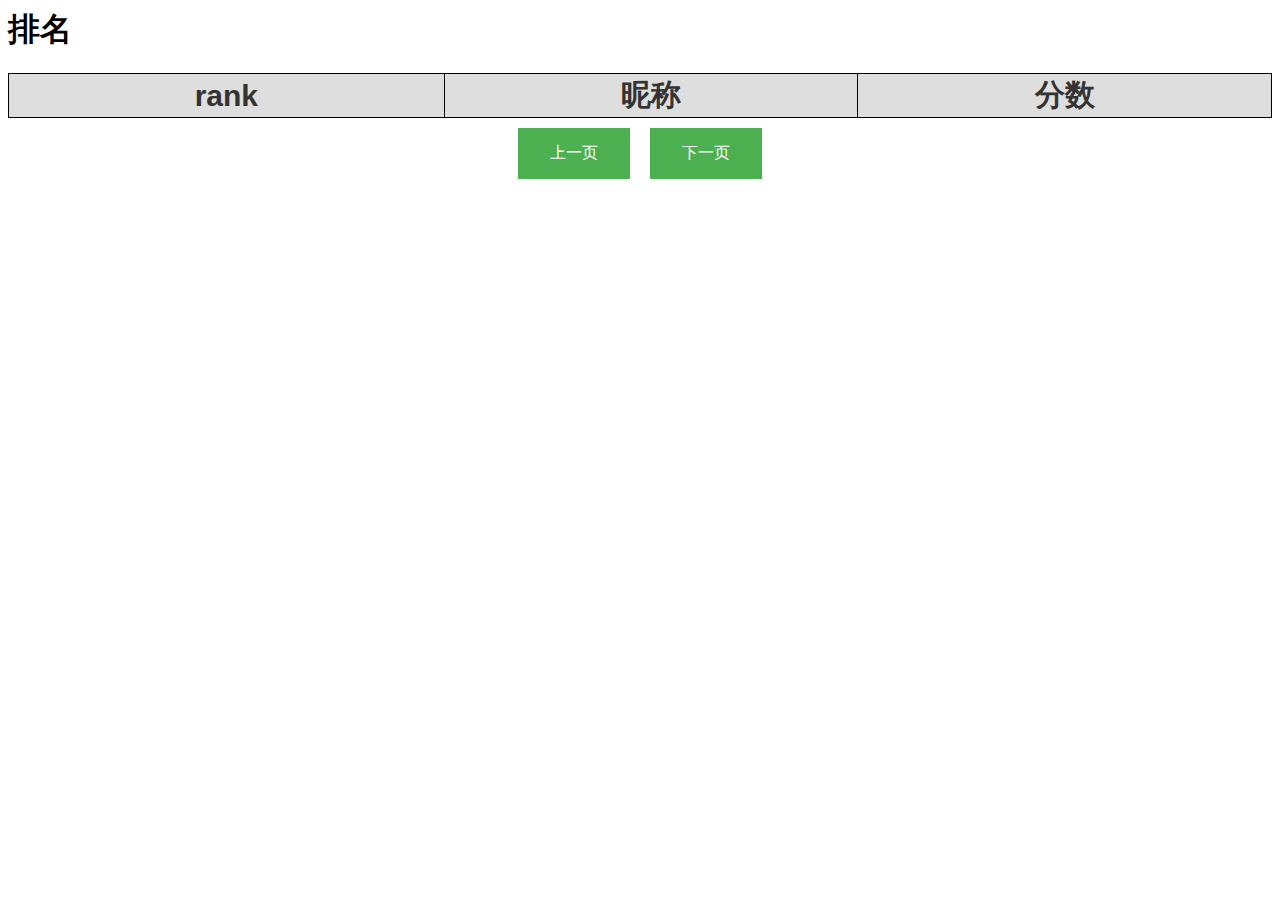
<file: application/Ctf/view/Rank/index.html>
<html>
<style type="text/css">
	#rankingList
	{
		font-family: verdana,arial,sans-serif;
		font-size:11px;
		color:#333333;
		border-width: 1px;
		border-color: #666666;
		border-collapse: collapse;
		width:100%;
	}
	#rankingList th
	{
		border : 1px solid black;
		text-align:middle;
		background-color: #dedede;
		font-size: 30px;
	}
	#rankingList td
	{
		border : 1px solid black;
		padding: 20px;
		font-size: 20px;

	}
	.button {
    background-color: #4CAF50; /* Green */
    border: none;
    color: white;
    padding: 15px 32px;
    text-align: center;
    text-decoration: none;
    display: inline-block;
    font-size: 16px;
    margin:10px;
}
</style>
<div class="main_wrapper">
	<h1>排名</h1>
	<table id="rankingList">
		<tr>
		<th>rank</th>
		<th>昵称</th>
		<th>分数</th>
		</tr>

	</table>
	<div style="text-align:center;"><button id="last_page" class="button">上一页</button><button id="next_page" class="button">下一页</button></div>
	
</div>
<script type="text/javascript">

var info_list;
var _page=1;
var _length=20;

	$(document).ready(function() {
      $.ajax({
        url : "/ctf/rank/calcUserScore",//后台请求的数据，用的是PHP
        dataType : "json",//数据格式 
        type : "post",//请求方式
        async : false,//是否异步请求
        success : function(data) {  //如果请求成功，返回数据。
        	info_list = data;



        }, 
      })

      appendInfoByPage(_page,_length);

    })

    function appendInfoByPage(page,length)
    {

        for(var i=0;i<length;i++){
    		if(length*(page-1)+i > info_list.length-1) return;

    		var html = "";
	        var info = info_list[length*(page-1)+i];


	        //生成
            var rank_tr = document.createElement("tr");
            rank_tr.className='rank_tr';
            //nickname
            var rank = document.createElement("td");
            rank.innerHTML=length*(page-1)+i+1;
            rank_tr.appendChild(rank);
            //nickname
            var nickname = document.createElement("td");
            nickname.innerHTML=info.nickname;
            rank_tr.appendChild(nickname);
            //score
            var score = document.createElement("td");
            score.innerHTML=info.score;
            rank_tr.appendChild(score);

            var rankingList = document.getElementById("rankingList");
        	rankingList.appendChild(rank_tr);

    	}
    }

    $("#last_page").click(function () {
      var rankingList = document.getElementById("rankingList");
      var childs = rankingList.childNodes;
      for(var i=childs.length-1;i>1;i--){
      	rankingList.removeChild(childs[i]);
      }
      _page -= 1;
      if(_page < 1) _page=1;

	  appendInfoByPage(_page,_length);
	  
	});

	$("#next_page").click(function () {
      var rankingList = document.getElementById("rankingList");
      var childs = rankingList.childNodes;
      for(var i=childs.length-1;i>1;i--){
      	rankingList.removeChild(childs[i]);
      }
      _page += 1;
      if(_page > Math.ceil(info_list.length/_length)) _page=Math.ceil(info_list.length/_length);

	  appendInfoByPage(_page,_length);
	  
	});
</script>

</html>
</file>
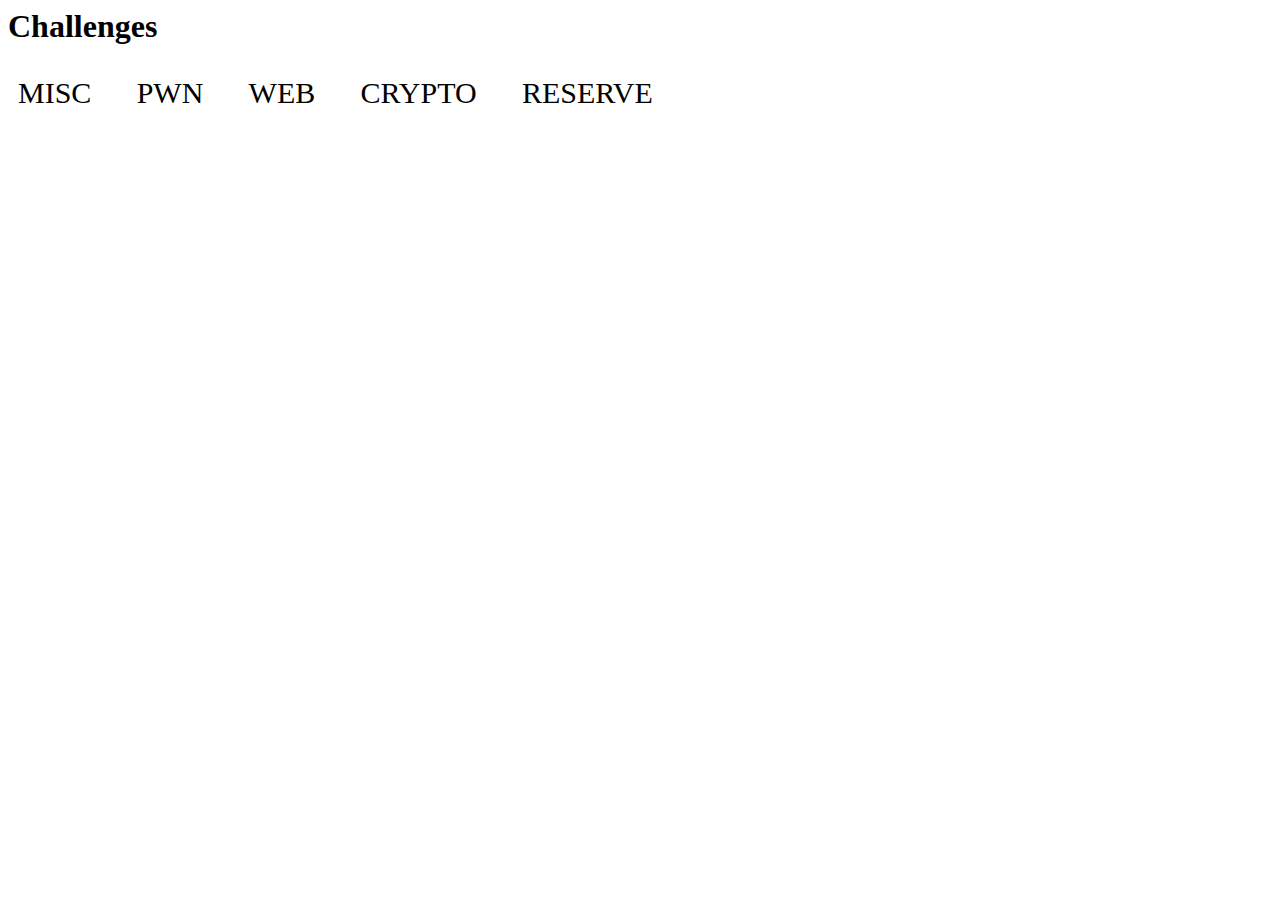
<file: application/Ctf/view/Challenge/challenges.html>
<html>
<link href="/application/Ctf/view/common/challenge_header.css" rel="stylesheet" type="text/css">
<style type="text/css">
  #boxes_container{
    /*
    height: 90%;
    background:rgb(100, 100, 100);
    */
  }
  .box{
    height: 300px;
    width: 300px;
    background:rgb(200, 200, 200);
    margin: 1%;
    float: left;
    cursor:pointer;
  }
  .box:hover{
    background-color:rgb(180, 180, 180);
  }
  .title{
    text-align:center;
  }
  .solves{
    text-align:center;
  }
  .score{
    text-align:center;
  }
  .desc{
    text-align:center;
  }
  .address{
    text-align:center;
  }
  .attached_file{
    text-align:center;
  }
  .close_btn{
    right: 0;
    position: absolute;
    margin: 30px;
    cursor:pointer;
    
    
  }
  #detail{
    height: 400px;
    width: 800px;
    text-align:center;
    background:rgb(200, 200, 200);
    margin: 1%;
    display: none;
    position: fixed;
  }
</style>

<!-- detail_box : 点击challenge_box后弹出 -->
<div id="detail">
  <div class="close_btn">close</div>
  <p class="challenge_id" style="display: none"></p>
  <br>
  <h1 class='title'></h1>
  
  <h1 class='desc'></h1>
  <a class="address" href=""></a>
  <br>
  <a class='attached_file' href=""></a>
  <br>
  <br>
  <br>
  <form class="submitFrom" onsubmit="return formCheck()"  method="POST">
    flag:
    <input type="text" id="flag_submit">
    <input type="button" value="提交flag" onclick="submitFlag();">
  </form>
</div>

<!-- challenge_box放在boxes_container里面 -->
<div class="main_wrapper">
  <h1>Challenges</h1>
  <div class="challenge_header" >
    <ul>
      <li><a href="/ctf/challenge/index?type=misc">MISC</a></li>
      <li><a href="/ctf/challenge/index?type=pwn">PWN</a></li>
      <li><a href="/ctf/challenge/index?type=web">WEB</a></li>
      <li><a href="/ctf/challenge/index?type=crypto">CRYPTO</a></li>
      <li><a href="/ctf/challenge/index?type=reserve">RESERVE</a></li>
    </ul>
  </div>
  <div id="boxes_container" ></div>
</div>

<script type="text/javascript">

//用于获取url参数
function getQueryVariable(variable)
{
       var query = window.location.search.substring(1);
       var vars = query.split("&");
       for (var i=0;i<vars.length;i++) {
               var pair = vars[i].split("=");
               if(pair[0] == variable){return pair[1];}
       }
       return(false);
}

var challenge_info_list = new Array();

	$(document).ready(function() {
      //create challenge_box
      var type=getQueryVariable('type');
      if(type == '') type='web';

      $.ajax({
        url : `/ctf/challenge/getChallenges?type=${type}`,//后台请求的数据
        dataType : "json",//数据格式 
        type : "get",//请求方式
        async : false,//是否异步请求
        success : function(data) {  //如果请求成功，返回数据。
        for(var i=0;i<data.length;i++){  //遍历data数组
            //将题目信息存入challenge_info_list
            var info = data[i];
            challenge_info_list[info.challenge_id] = new Array();
            challenge_info_list[info.challenge_id]['challenge_desc'] = info.challenge_desc;
            challenge_info_list[info.challenge_id]['address'] = info.address;
            challenge_info_list[info.challenge_id]['title'] = info.title;
            challenge_info_list[info.challenge_id]['attached_file'] = info.attached_file;

            if(info.attached_file == null){
              challenge_info_list[info.challenge_id]['attached_file'] = info.attached_file;
            } else {
               var temp = info.attached_file.split(';');
               challenge_info_list[info.challenge_id]['attached_file'] = new Array();
               for(var j=0;j<temp.length;j++){
                  var temp2 = temp[j].split('=');
                  challenge_info_list[info.challenge_id]['attached_file'][j] = new Array();
                  challenge_info_list[info.challenge_id]['attached_file'][j]['name']=temp2[0];
                  challenge_info_list[info.challenge_id]['attached_file'][j]['address']=temp2[1];
               }
            }

            //生成题目盒子
            var box = document.createElement("div");
            box.className='box';
            box.id=info.challenge_id;
            //分值
            var score = document.createElement("h1");
            score.className='score';
            score.innerHTML=info.current_score;
            box.appendChild(score);
            //题目名
            var title = document.createElement("h1");
            title.className='title';
            title.innerHTML=info.title;
            box.appendChild(title);
            //题目名
            var solves = document.createElement("h2");
            solves.className='solves';
            solves.innerHTML='solves : ' + info.solved;
            box.appendChild(solves);

            var element = document.getElementById("boxes_container");
            element.appendChild(box);
          }
        }, 
      })

      //turn box darker
      $.ajax({
        url : `/ctf/user/getsolvedchallenges`,//后台请求的数据，用的是PHP
        dataType : "json",//数据格式 
        type : "get",//请求方式
        async : false,//是否异步请求
        success : function(data) {  //如果请求成功，返回数据。
          for(var i=0;i<data.length;i++){
            var challenge_id = data[i];
            $(`#${challenge_id}`).css('background','rgb(150, 150, 150)');
          }
          
        }
      })
    })


//点击题目box弹出detail box
$("#boxes_container").on("click",".box",function(){
  windowHeight = $(window).height();
  windowWidth = $(window).width();
  popHeight = $("#detail").height();
  popWidth = $("#detail").width();
  var challenge_id = this.id;//题目名
  //start

  //计算弹出窗口的左上角X的偏移量
  var popX = (windowWidth - popWidth) / 2;
  // 计算弹出窗口的左上角Y的偏移量为窗口的高度 - 弹窗高度 / 2 + 被卷去的页面的top
  var popY = (windowHeight - popHeight) / 2 + $(document).scrollTop() - 100;
  
  document.getElementById("detail").getElementsByClassName("challenge_id")[0].innerHTML = challenge_id;
  document.getElementById("detail").getElementsByClassName("title")[0].innerHTML = challenge_info_list[challenge_id]['title'];;
  document.getElementById("detail").getElementsByClassName("desc")[0].innerHTML = challenge_info_list[challenge_id]['challenge_desc'];
  document.getElementById("detail").getElementsByClassName("address")[0].innerHTML = challenge_info_list[challenge_id]['address'];
  document.getElementById("detail").getElementsByClassName("address")[0].href = challenge_info_list[challenge_id]['address'];

  if(challenge_info_list[challenge_id]['attached_file'] == null){
    document.getElementById("detail").getElementsByClassName("attached_file")[0].innerHTML = challenge_info_list[challenge_id]['attached_file'];
  } else {
    var html = '';
    for(var i=0;i<challenge_info_list[challenge_id]['attached_file'].length;i++){
      html += `<a href=${challenge_info_list[challenge_id]['attached_file'][i]['address']}>`+challenge_info_list[challenge_id]['attached_file'][i]['name']+'</a><br>';
    }
    document.getElementById("detail").getElementsByClassName("attached_file")[0].innerHTML = html;
  }


  $("#detail").css("top", popY).css("left", popX).slideToggle("fast");//设定窗口的位置
  
  
})

//detail box的关闭
$(".close_btn").click(function () {
  $('#detail').slideToggle("slow");
  
});


//按下‘提交flag’
function submitFlag() {

  var flag_submit = document.getElementById('flag_submit').value;
  var challenge_id = document.getElementById('detail').getElementsByClassName("challenge_id")[0].innerHTML;
  var title = challenge_info_list[challenge_id]['title'];

  if('' == flag_submit){
    alert('flag不能为空');
    return;
  }


  $.ajax({
        url : `/ctf/challenge/checkFlag?challenge_id=${challenge_id}&flag_submit=${flag_submit}&title=${title}`,
        dataType : "text",//数据格式 
        type : "get",
        async : false,//是否异步请求
        success : function(data) {  //如果请求成功，返回数据。
          alert(data);
        }
  })

  document.getElementById('flag_submit').value=null;
  location.reload();
}

</script>

</html>
</file>
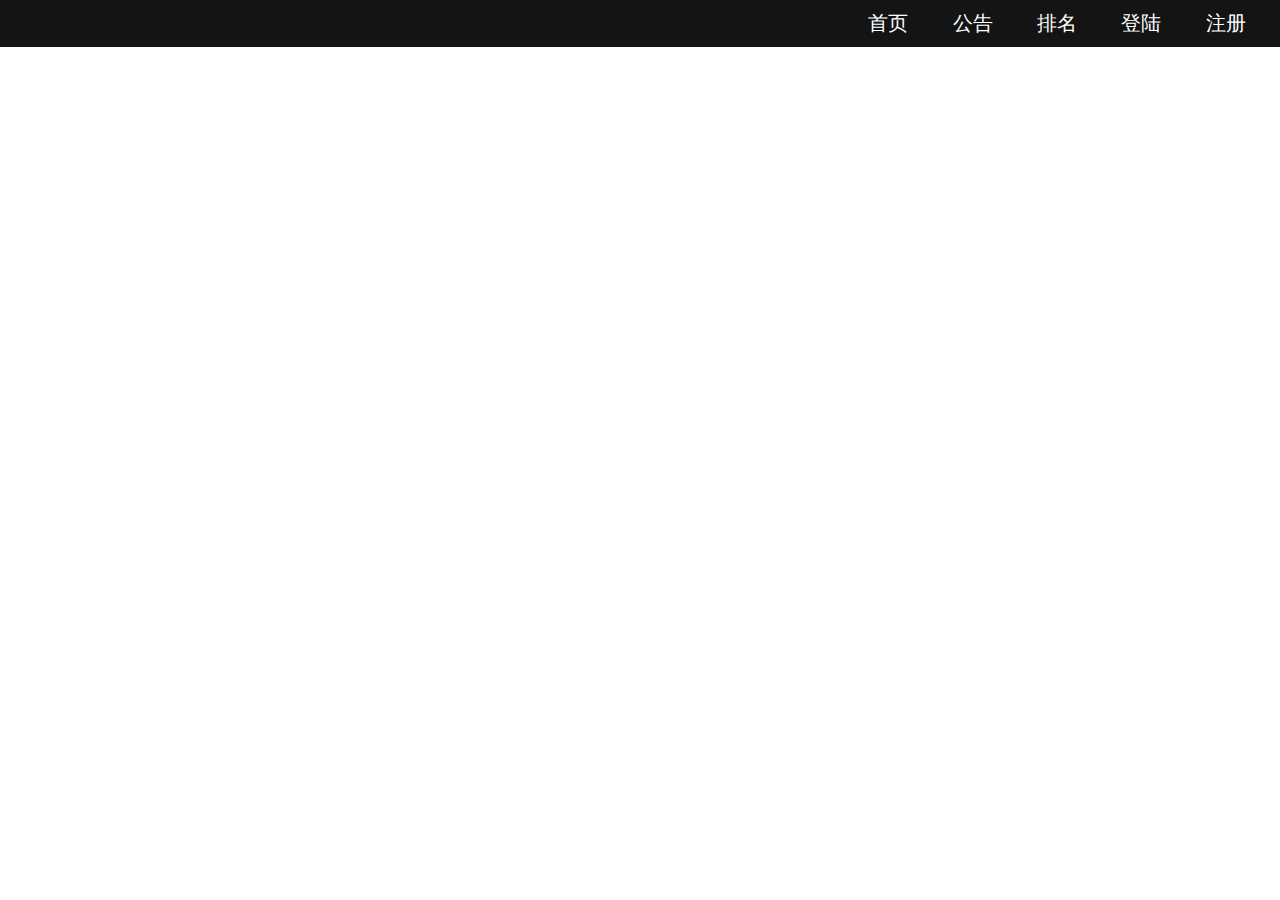
<file: application/Ctf/view/common/header.html>
<html>
	<head>
		<script src="https://cdn.staticfile.org/jquery/1.10.2/jquery.min.js"></script>
		<meta http-equiv="Content-Type" content="text/html; charset=utf-8" />
		<link href="/application/Ctf/view/common/main.css" rel="stylesheet" type="text/css">
	</head>


<div class="top" >
	<ul>
		<li><a href="/ctf/user/registerpage">注册</a></li>
		<li><a href="/ctf/user/loginpage">登陆</a></li>
		<li><a href="/ctf/rank/index">排名</a></li>
		<li><a href="/ctf/index/notice">公告</a></li>
		<li><a href="/ctf">首页</a></li>
	</ul>
</div>
</html>
</file>
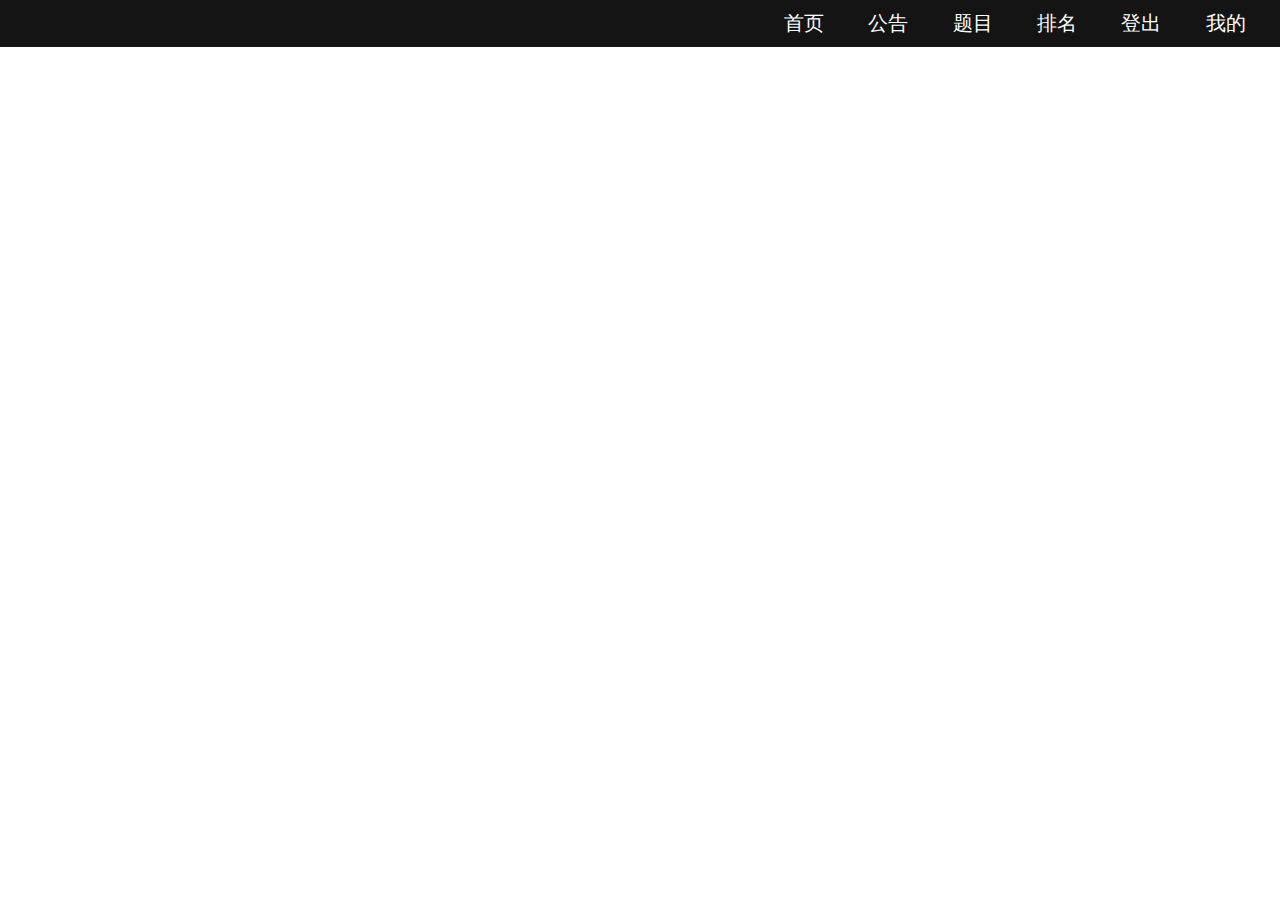
<file: application/Ctf/view/common/header_logged_in.html>
<html>
	<head>
		<script src="https://cdn.staticfile.org/jquery/1.10.2/jquery.min.js"></script>
		<meta http-equiv="Content-Type" content="text/html; charset=utf-8" />
		<link href="/application/Ctf/view/common/main.css" rel="stylesheet" type="text/css">
	</head>


<div class="top" >
	
	<ul>
		<li><a href="/ctf/user/index">我的</a></li>
		<li><a href="/ctf/user/logout">登出</a></li>
		<li><a href="/ctf/rank/index">排名</a></li>
		<li><a href="/ctf/challenge/index">题目</a></li>
		<li><a href="/ctf/index/notice">公告</a></li>
		<li><a href="/ctf">首页</a></li>
	</ul>
	
</div>
</html>
</file>
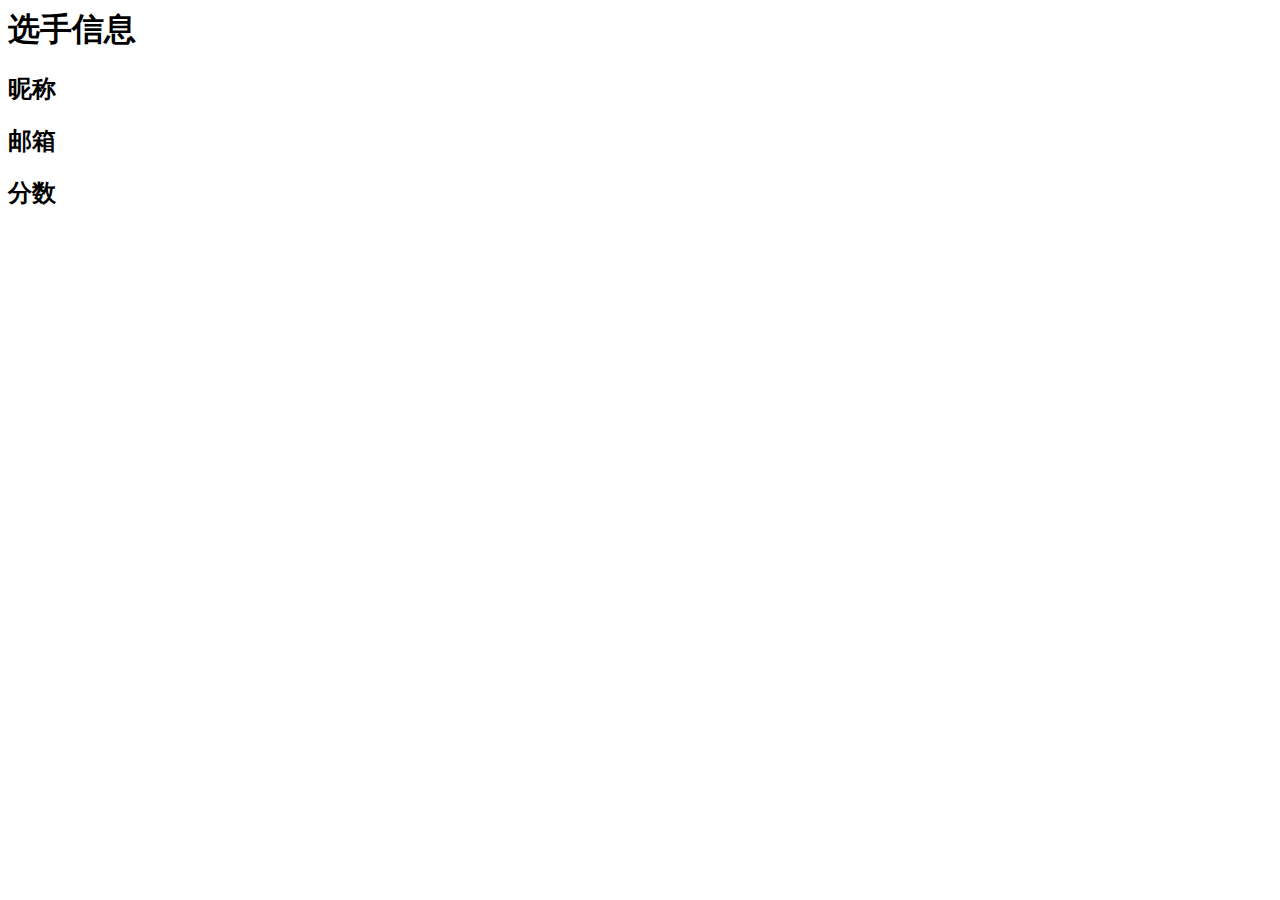
<file: application/Ctf/view/User/info.html>
<html>
<style type="text/css">
  
</style>
<div class="main_wrapper">
	<h1>选手信息</h1>
	<div id="container">
   <h2 id="nickname">昵称</h2> 
   <h2 id="email">邮箱</h2>
   <h2 id="score">分数</h2>
  </div>
</div>
<script type="text/javascript">
	$(document).ready(function() {
      $.ajax({
        url : "/ctf/user/getInfo",//后台请求的数据，用的是PHP
        dataType : "json",//数据格式 
        type : "post",//请求方式
        async : false,//是否异步请求
        success : function(data) {  //如果请求成功，返回数据。
        var html = "";
        var ls = data;

        html ="昵称 : "+ls.nickname;
        $("#nickname").html(html); 

        html ="邮箱 : "+ls.email;
        $("#email").html(html); 

        html ="分数 : "+ls.score;
        $("#score").html(html); 

        }, 
      })
    })
</script>

</html>
</file>
<file: application/Ctf/view/common/challenge_header.css>
.challenge_header{
	    height: auto; /*高度改为自动高度*/
	    width:100%;
	    margin-left: 0;
	    background:rgb(255, 255, 255);
	    
	    top: 0;/*离顶部的距离为0*/
	    margin-top : 0;
	    margin-bottom: 0px;
}

.challenge_header ul{
	    /* 清除ul标签的默认样式 */
	    width: auto;/*宽度也改为自动*/
	    list-style-type: none;
	    white-space:nowrap;
	    overflow: hidden;
	    margin-left: 0%;
	    margin-bottom: 0;
	    margin-top: 0;          
	    padding: 0;

}
.challenge_header li {
    float:left; /* 使li内容横向浮动，即横向排列  */
    margin-right:2%;  /* 两个li之间的距离*/
    position: relative;
    overflow: hidden;
}

.challenge_header li a{
   /* 设置链接内容显示的格式*/
    display: block; /* 把链接显示为块元素可使整个链接区域可点击 */
    color:black;
    text-align: center;
    padding: 10px;
    overflow: hidden;
    text-decoration: none; /* 去除下划线 */
    font-size: 30px;
    
}
.challenge_header li a:hover{
    /* 鼠标选中时背景变为黑色 */
    background-color: #111;
    color: rgb(181, 181, 181)
}
</file>
<file: application/Ctf/view/common/main.css>
body{
	margin: 0px 0px;
	padding: 0px 0px;
}
.top{
	    height: auto; /*高度改为自动高度*/
	    width:100%;
	    margin-left: 0;
	    background:rgb(20, 20, 20);
	    
	    top: 0;/*离顶部的距离为0*/
	    margin-top : 0;
	    margin-bottom: 0px;
}

.top ul{
	    /* 清除ul标签的默认样式 */
	    width: auto;/*宽度也改为自动*/
	    list-style-type: none;
	    white-space:nowrap;
	    overflow: hidden;
	    margin-left: 5%;
	    margin-bottom: 0;
	    margin-top: 0;          
	    padding: 0;

}
.top li {
    float:right; /* 使li内容横向浮动，即横向排列  */
    margin-right:2%;  /* 两个li之间的距离*/
    position: relative;
    overflow: hidden;
}

.top li a{
   /* 设置链接内容显示的格式*/
    display: block; /* 把链接显示为块元素可使整个链接区域可点击 */
    color:white;
    text-align: center;
    padding: 10px;
    overflow: hidden;
    text-decoration: none; /* 去除下划线 */
    font-size: 20px;
    
}
.top li a:hover{
    /* 鼠标选中时背景变为黑色 */
    /*background-color: #111;*/
    color: rgb(181, 181, 181)
}

.main_wrapper {
	margin-left: 10%;
	margin-right: 10%;
	padding: 0px 0px;
}
</file>
